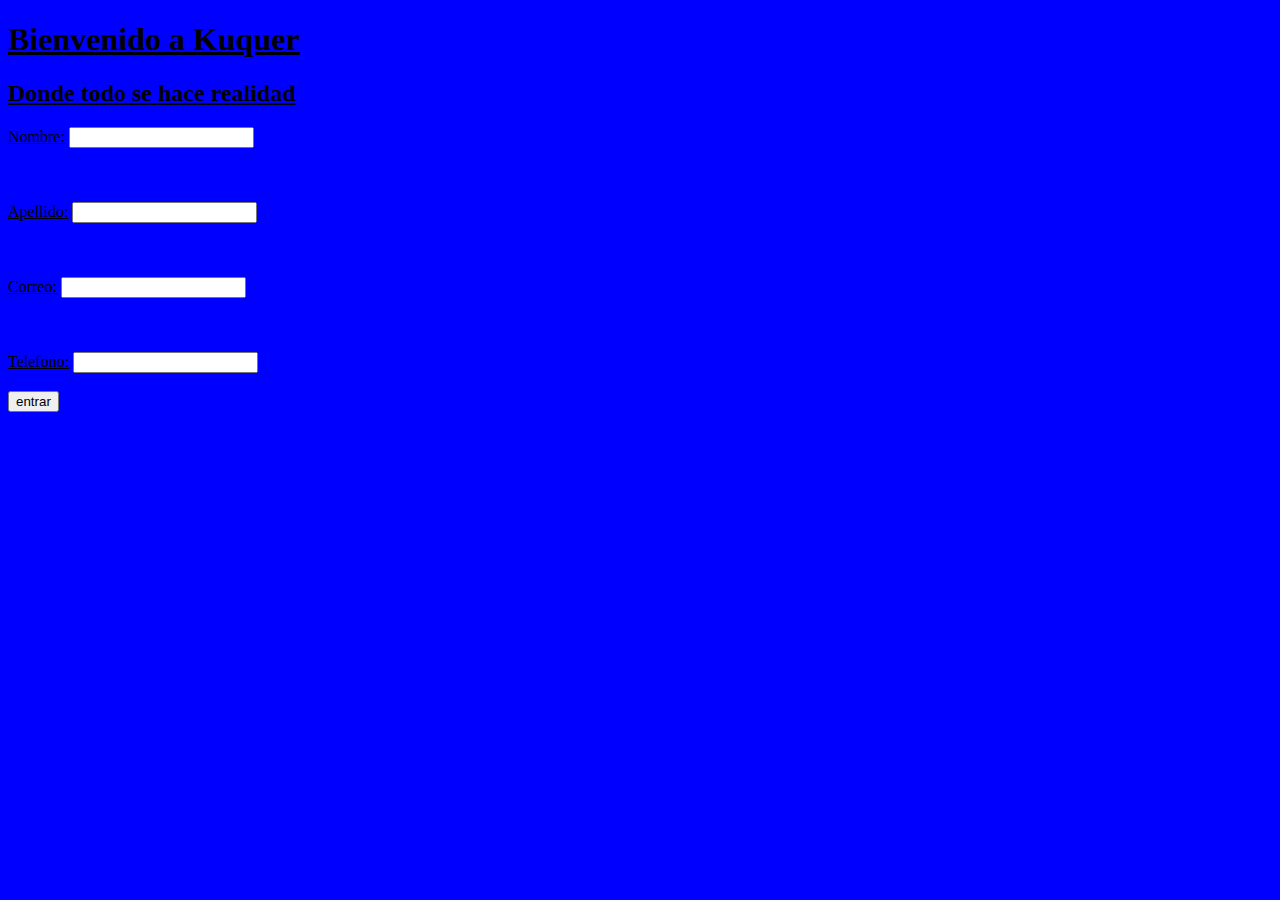
<file: index.html>
<!DOCTYPE html>
<html lang="en">
    <head>
         <meta charset="UTF-8">
         <meta http-equiv="X-UA-Compatible" content="IE=edge">
         <meta name="viewport" content="width=device-width, initial-scale=1.0">
        <link rel="icon" href="icono_1.png">
        <link rel="stylesheet" href="css.css">
        <link href="https://fonts.googleapis.com/css2?family=Silkscreen&display=swap" rel="stylesheet">
        <title>Kuquer</title>
    </head>
    <body>

        <form class="form">
            

            <div class="titulo">
                    <h1><u>Bienvenido a Kuquer</u></h1>
                </div>
                <div class="subtitulo">
                    <h2><u>Donde todo se hace realidad</u></h2>
                </div>

                <!-- efecto maquina de escrbir-->

                <div class="contendor">

                    <div class="form_caja">
                        <label for="nombre" class="form_label"><u>Nombre:</u></label>
                        <input type="text" name="nombre" id="nombre" class="form_input" >
                        <span class="form_line"></span>
                        <br><br><br><br>

                <div class="contenedor_1">
                        <label for="apellido" class="form_label"><u>Apellido:</u></label>
                        <input type="text" name="apellido" id="apellido"placeholder=" "class="form_input" >
                        <span class="form_line"></span>
                        <br><br><br><br>

                <div class="contenedor_1">
                        <label for="mail" class="form_label"><u>Correo:</u></label>
                        <input type="mail" name="correo" id="mail"placeholder=" "class="form_input" >
                        <span class="form_line"></span>
                        <br> <br> <br> <br>

                <div class="contenedor_1">
                        <label for="telefono" class="form_label"><u>Telefono:</u></label>
                         <input type="password" name="telefono" id="telefono"placeholder=" "class="form_input" >
                         <span class="form_line"></span>
                         <br><br>
                        <input type="submit" class="form_submit" value="entrar">
                                  
            </div>
        </form>
    </body>
</html>
</file>
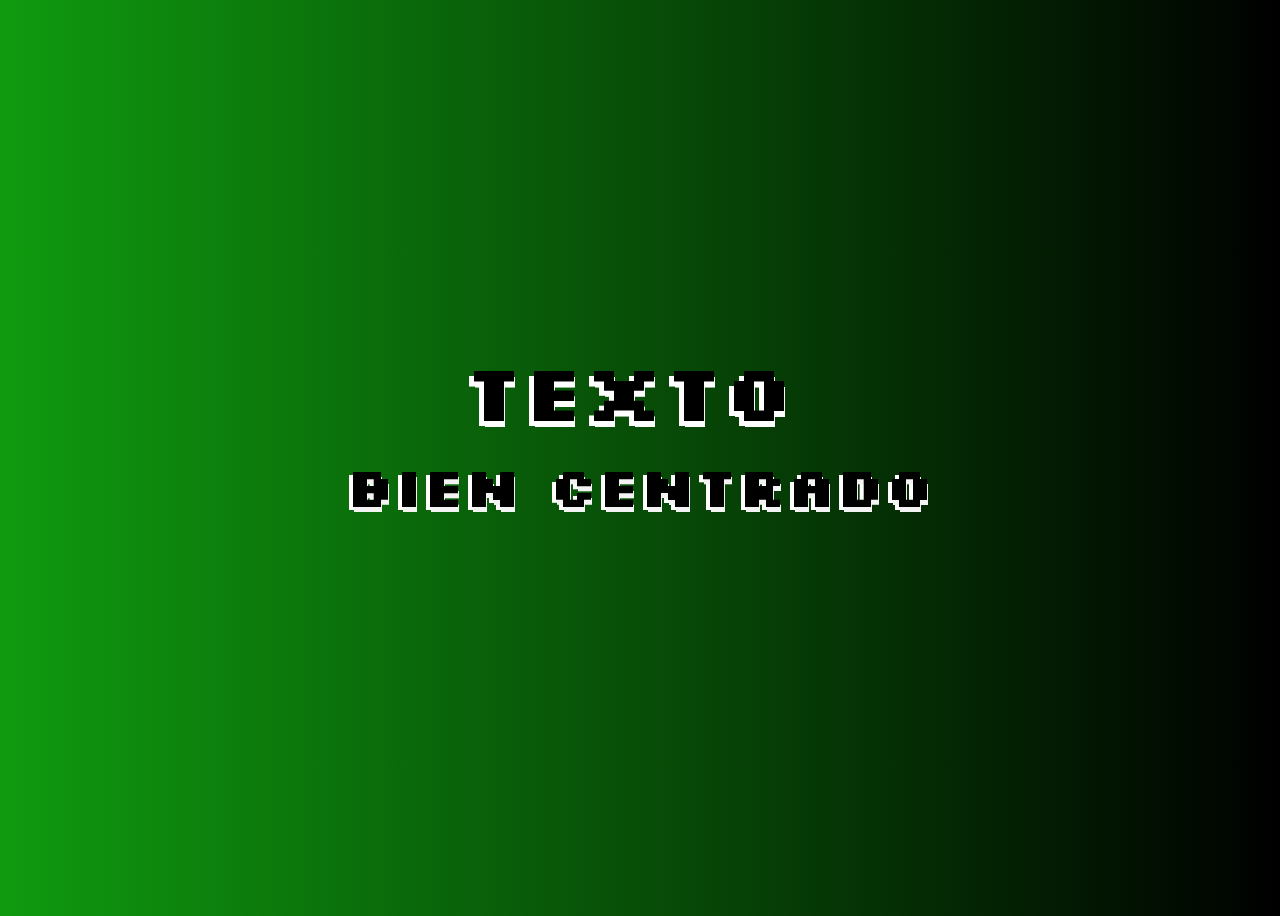
<file: Proyecto/index.html>
<!DOCTYPE html>
<html lang="en">
    <head>
        <meta charset="UTF-8">
        <meta http-equiv="X-UA-Compatible" content="IE=edge">
        <link rel="stylesheet" href="css.css">
        <meta name="viewport" content="width=device-width, initial-scale=1.0">
        <title>Mi pagina web</title>
    </head>

    <body>
        <div class="texts">

            <h1 class="name tittle">texto</h1>

            <h2 class="name subtittle">Bien centrado</h2>

        </div>
    </body>
</html>
</file>
<file: css.css>
body{
    background-position:center;
    background-color: blue;
    background-image: none;
}
</file>
<file: Proyecto/css.css>
@import url('https://fonts.googleapis.com/css2?family=Silkscreen&display=swap');



:root{
    --clippy: polygon(0 0, 0 0, 0 100% , 0 100%);
}

body{
    font-family: 'Silkscreen', cursive;
    background: #44A08D; 
    height: 100vh;
    display: flex;
    background: #000000;  
    background: -webkit-linear-gradient(to right, #0f9b0f, #000000);  
    background: linear-gradient(to right, #0f9b0f, #000000); 

    cursor: url(cursor.png), auto;

    

}
.texts{
    margin: auto;
    display: flex;
    flex-direction:column;
    align-items: flex-start;
}

.tittle{
    text-align: center;
    left:20%;
    font-size: 5em;
    margin-bottom: .1em;
    text-shadow: 1px 6px 0 rgb(255, 255, 255), -5px 5px 0 white;
    margin-top: auto;

}

.subtittle{
    text-align: center;
    font-size: 3.5em;
    font-weight: 300em;
    text-shadow: 1px 5px 0 rgb(243, 243, 243), -4px 3px 0 white;
    margin-bottom: 1em;
    margin-top: auto;

}

.name{
   position: relative;
}

.name::before{
    content: "";
    display: block;
    background:#09b628;
    width: 100%;
    height: 100%;
    position: absolute;
    top: 0;
    left: 0;
    z-index: -1;
    clip-path:var(--clippy)
}

.subtittle::before{
    background:#09b628;
    text-align: center;
}

.name:hover::before{
    clip-path: polygon(0 0, 100% 0%, 100% 100%, 0% 100%);
}
</file>
